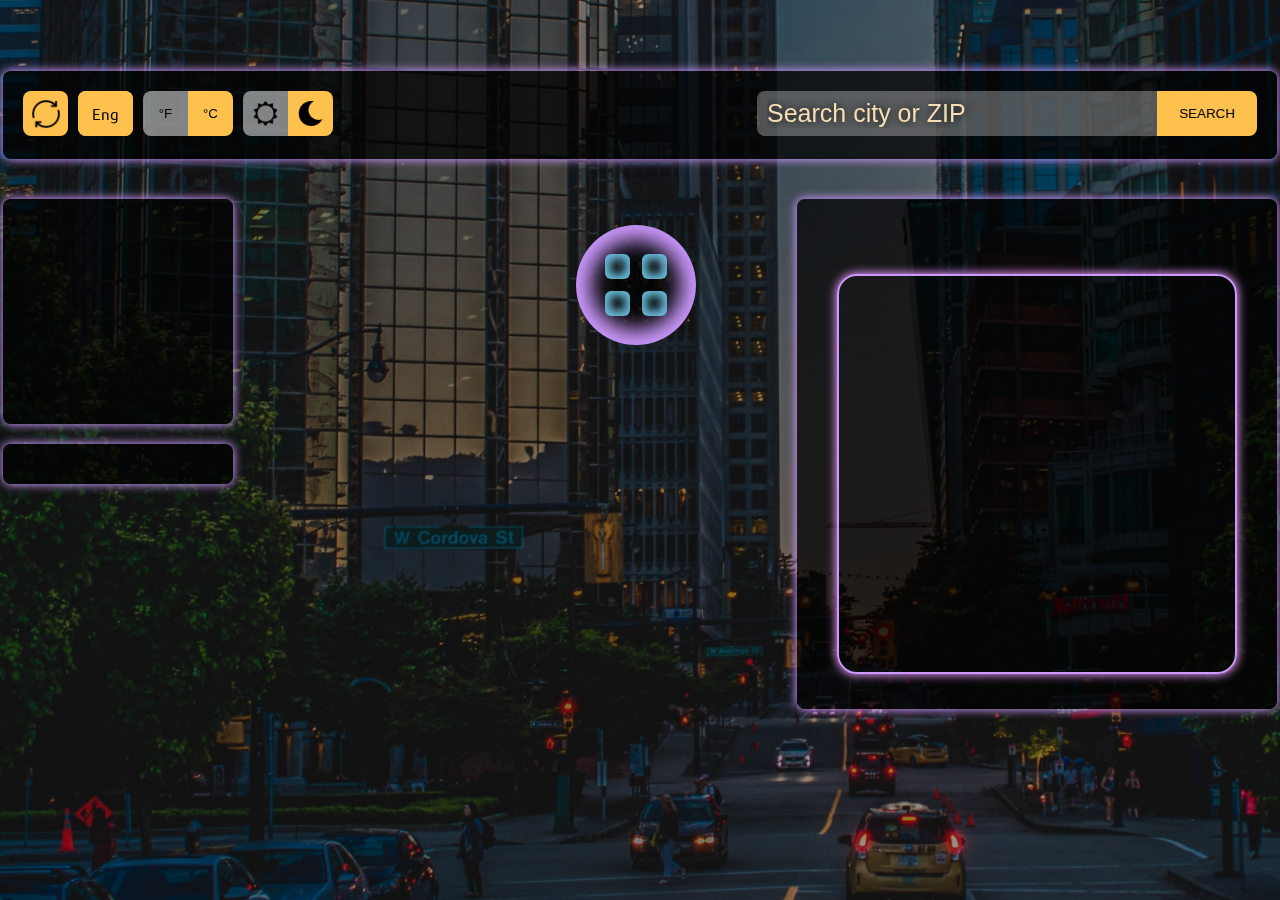
<file: fancy-weather/index.html>
<!DOCTYPE html>
<html lang="en">

<head>
    <meta charset="UTF-8">
    <meta name="viewport" content="width=device-width, initial-scale=1.0">
    <script src="https://api.mapbox.com/mapbox-gl-js/v1.10.1/mapbox-gl.js"></script>
    <link href="https://api.mapbox.com/mapbox-gl-js/v1.10.1/mapbox-gl.css" rel="stylesheet" />
    <link rel="shortcut icon" href="src/favicon.ico" type="image/x-icon">
    <link rel="stylesheet" href="style.css">
    <title>fancy-weather</title>
</head>

<body class="body">
    <div class="wrapper_progress_bar">
        <div class="progress_bar">
            <div class="wrp">
                <div></div>
                <div></div>
                <div></div>
                <div></div>
            </div>
        </div>
    </div>
    <div class="wrapper">
        <div class="control_block">
            <div class="burger_switch">
                <div class="burger"></div>
            </div>
            <div class="container_button">
                <div class="wrapper_refresh_img">
                    <button class="refresh_img_btn">
                        <div class="spinner"></div>
                    </button>
                </div>
                <div class="wrapper_language">
                    <ul class="language">
                        <li class="lan lang_0">
                            <p class="lang">Eng</p>
                        </li>
                        <li class="lan lang_1">
                            <p class="lang">Blr</p>
                        </li>
                        <li class="lan lang_2">
                            <p class="lang">Eng</p>
                        </li>
                        <li class="lan lang_3">
                            <p class="lang">Pol</p>
                        </li>
                        <li class="lan lang_4">
                            <p class="lang">Rus</p>
                        </li>
                    </ul>
                </div>
                <div class="wrapper_change_degree">
                    <button class="degree_fahrenheit_btn" value="F">°F</button>
                    <button class="degree_сelsius_btn" value="C">°C</button>
                </div>
                <div class="wrapper_theme">
                    <button class="theme_day_btn" value="day">
                        <div class="img_icon_day"></div>
                    </button>
                    <button class="theme_night_btn active" value="N">
                        <div class="img_icon_night"></div>
                    </button>
                </div>
            </div>
            <div class="container_search">
                <form class="form_search" action="#">
                    <input class="search_input active" type="text" placeholder="Search city" minlength="3">
                    <button class="search_btn" type="submit">search</button>
                </form>
            </div>
        </div>
        <div class="container_content">
            <div class="wrapper_weather">
                <div class="weather">
                    <div class="weather_today">
                        <div class="region">
                            <p class="city_name"></p>
                            <p class="date"></p>
                        </div>
                        <div class="container_weather">
                            <div class="weather_temperature">
                                <div class="temperature">
                                    <p class="temp_value"></p>
                                </div>
                            </div>
                            <div class="info">
                                <div class="temperature_img"></div>
                                <ul class="weather_description">
                                    <li class="weather_conditions"></li>
                                    <li class="weather_feelslike"></li>
                                    <li class="weather_wind"></li>
                                    <li class="weather_humidity"></li>
                                </ul>
                            </div>
                        </div>
                    </div>
                </div>
                <div class="weather_three_day">

                </div>
            </div>
            <div class="wrapper_map">
                <div id="map"></div>
                <div class="coordinates">
                    <div class="lat"></div>
                    <div class="lon"></div>
                </div>
            </div>
        </div>
    </div>

    <script src="script.js"></script>
    <script src="src/geolocation/map.js" type="module"></script>
    <script src="src/control_block/control.js" type="module"></script>
</body>

</html>
</file>
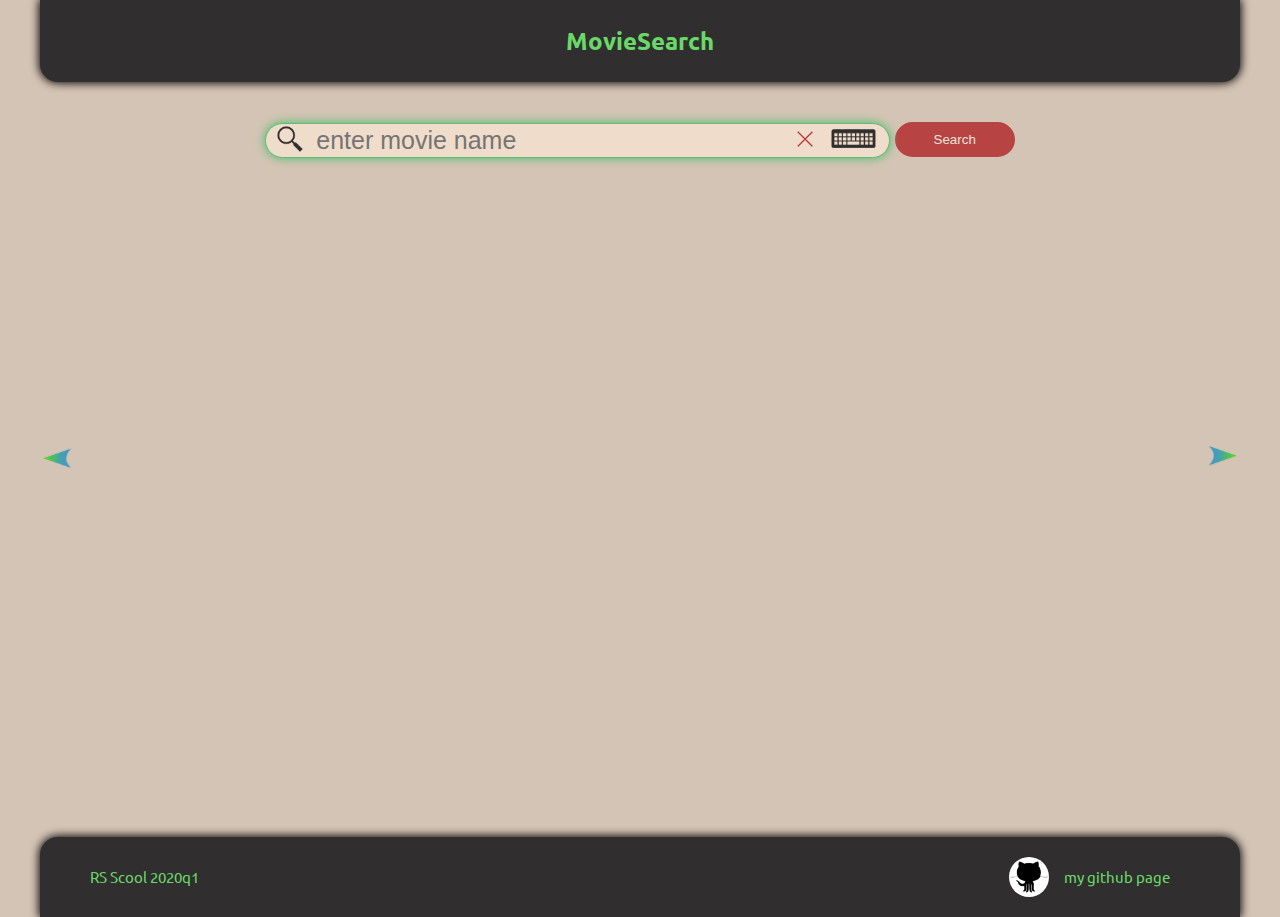
<file: MovieSearch/index.html>
<!DOCTYPE html>
<html lang="en">

<head>
    <meta charset="UTF-8">
    <meta name="viewport" content="width=device-width, initial-scale=1.0">
    <link rel="stylesheet" href="style.css">
    <title>MovieSearch</title>
</head>

<body>
    <header>
        <div class="wrapper_header">
            <div class="text_h1">
                <h1>MovieSearch</h1>
            </div>
        </div>
    </header>

    <main>
        <form class="form" action="#" method="post">
            <div class="input_text">
                <input class="field_input" id="field_input" type="text" placeholder="enter movie name"
                    autocomplete="off">
                <div class="delete"></div>
                <div class="progress_bar"></div>
            </div>
            <div class="btn">
                <button class="btn_input" type="submit">Search</button>
            </div>
        </form>
        <div class="result">
            <p class=res></p>
        </div>
        <section class="slider">
            <div class="arrow_left">
                <img src="img/arrow.png" alt="arrow_left">
            </div>
            <div class="card_view">
                <div class="line_cards"></div>
            </div>
            <div class="arrow_right">
                <img src="img/arrow.png" alt="arrow_right">
            </div>
        </section>
    </main>

    <footer>
        <div class="wrapper_footer">
            <div class="rsscool">
                <p>RS Scool 2020q1</p>
            </div>
            <div class="contact">
                <div class="icon_contact">
                    <img src="img/github3.png" alt="icon_contact">
                </div>
                <div class="link_contact">
                    <a href="https://github.com/vitaliytom">my github page</a>
                </div>
            </div>
        </div>
    </footer>

    <script src="script.js" type="module"></script>
</body>

</html>
</file>
<file: fancy-weather/style.css>
@import url('https://fonts.googleapis.com/css2?family=Ubuntu:ital,wght@0,300;0,400;0,500;0,700;1,300;1,400;1,500;1,700&display=swap');
@import "src/control_block/control.css";
@import "src/weather_today/weatherToDay.css";
@import "src/three_day_weather/threeDayWeather.css";
@import "src/geolocation/map.css";
@import "src/svg/animationSvg.css";

* {
    box-sizing: border-box;
    margin: 0px;
    padding: 0px;
}

html {
    font-size: 10px;
    font-family: 'Ubuntu', Arial, Helvetica, sans-serif;
}

body {
    width: 100%;
    min-height: 100vh;
    margin: 0 auto;
    padding-top: 1px;
    font-size: 1.2rem;
    z-index: -5;
    background-color: rgb(0, 0, 0);
    color: ghostwhite;
}

body.open { overflow-y: hidden; }

body:after {
    content: '';
    position: fixed;
    top: 0;
    left: 0;
    min-width: 100%;
    min-height: 100vh;
    background-size: cover;
    background-repeat: no-repeat;
    background: rgb(0, 0, 0, 0.4);
    z-index: -3;
}

body.active:after {
    content: '';
    position: fixed;
    top: 0;
    left: 0;
    width: 100%;
    min-height: 100vh;
    background-size: cover;
    background-repeat: no-repeat;
    background: rgb(0, 0, 0, 0.2);
    z-index: -3;
}

.wrapper_progress_bar {
    display: none;
}

.wrapper_progress_bar.active {
    position: absolute;
    display: inline-block;
    width: 120px;
    height: 120px;
    left: 45%;
    top: 25%;
    background-color: rgb(0, 0, 0, 0.8);
    box-shadow: 0px 0px 20px 15px #CC99FE inset;	
    border-radius: 50%;
    z-index: 199;
    animation: back_ground_bar 2s infinite linear;
}

.wrapper_progress_bar.white.active{
    position: absolute;
    display: inline-block;
    width: 120px;
    height: 120px;
    left: 45%;
    top: 25%;
    background-color: rgba(0, 0, 0, 0.5);
    box-shadow: 0px 0px 20px 15px rgb(5, 19, 100) inset;	
    border-radius: 50%;
    z-index: 199;
    animation: back_ground_bar 2s infinite linear;
}

.wrapper_progress_bar.active .wrp > div {
    position: absolute;
    width: 25px;
    height: 25px;
    border-radius: 25%;
    box-shadow: 0px 0px 10px 5px #6ac2df inset;	
    animation: rotate-div 3s infinite ease-in-out;
}

.wrapper_progress_bar.active.white .wrp > div {
    position: absolute;
    width: 25px;
    height: 25px;
    border-radius: 25%;
    box-shadow: 0px 0px 10px 5px rgb(226, 41, 112) inset;	
    animation: rotate-div 3s infinite ease-in-out;
}

@keyframes rotate-div {
    0% {
        transform: rotate(0deg) ;
      }
      50% {
        transform: rotate(-360deg) scale(0.2);
      }

    100% {
        transform: rotate(-360deg) ;
      }
}

.wrapper_progress_bar.active .wrp div:nth-child(1) {
    top: 24%;
    left: 24%;
}

.wrapper_progress_bar.active .wrp div:nth-child(2) {
    top: 24%;
    right: 24%;
    -webkit-animation-delay: 0.5s;
    animation-delay: 0.5s;
}

.wrapper_progress_bar.active .wrp div:nth-child(3) {
    right: 24%;
    bottom: 24%;
    -webkit-animation-delay: 1s;
    animation-delay: 1s;
}

.wrapper_progress_bar.active .wrp div:nth-child(4) {
    bottom: 24%;
    left: 24%;
    -webkit-animation-delay: 1.5s;
    animation-delay: 1.5s;
}

@keyframes back_ground_bar {
    from {
        transform: rotate(0deg);
    }
    to {
        transform: rotate(360deg);
    }
}

.wrapper {
    width: 100%;
    max-width: 1300px;
    margin: 0 auto;
}

.container_content {
    display: flex;
    justify-content: space-between;
    flex-wrap: wrap;
    margin-top: 40px;
}

@media (max-width: 1230px) {
    .container_content {
        margin-top: 20px;
    }

    .wrapper {
        width: 100%;
        max-width: 1000px;
        margin: 0 auto;
    }

    .container_content {
        display: flex;
        justify-content: center;
        flex-wrap: wrap;
        margin-top: 20px 40px;
    }
}

@media (max-width: 650px) {
    .wrapper_progress_bar.active,
    .wrapper_progress_bar.white.active {
        position: absolute;
        display: inline-block;
        width: 120px;
        height: 120px;
        left: 35%;
        top: 45%;    
    }
}
</file>
<file: MovieSearch/style.css>
@import url('https://fonts.googleapis.com/css2?family=Ubuntu:ital,wght@0,300;0,400;0,500;0,700;1,300;1,400;1,500;1,700&display=swap');

* {
	box-sizing: border-box;
	margin: 0px;
	padding: 0px;
}

html {
	font-size: 10px;
	font-family: 'Ubuntu', Arial, Helvetica, sans-serif;
}

body {
	width: 100%;
	max-width: 1200px;
	margin: 0 auto;
	font-size: 1.2rem;
	background-color: rgb(212, 196, 181);
}

/*___________________  header  ___________________*/

.wrapper_header {
	padding: 1px;
	color: rgb(105, 216, 105);
	background-color: rgb(48, 46, 46);
	text-align: center;
	border-bottom-left-radius: 18px;
	border-bottom-right-radius: 18px;
	box-shadow: 0 0 10px 1px black;
}

h1 {
	margin: 2%;
}

/*___________________  main  ___________________*/

main {
	width: 100%;
	margin: 40px auto;
}

.result {
	margin-top: 15px;
	display: flex;
	justify-content: center;
	font-size: 2rem;
}

.form {
	display: flex;
	justify-content: center;
	width: 100%;
	height: 35px;
}

.input_text {
	position: relative;
	flex-grow: 0.4;
}

.input_text::after {
	content: '';
	position: absolute;
	top: 50%;
	right: 2%;
	transform: translate(-2%, -50%);
	width: 45px;
	height: 45px;
	background: url(img/keyboard-icon2.png) no-repeat;
	background-size: cover;
}

.input_text::before {
	content: '';
	position: absolute;
	top: 50%;
	bottom: 0;
	left: 2%;
	width: 25px;
	height: 25px;
	background: url(img/loupe2.png) no-repeat;
	background-size: cover;
	transform: translate(-2%, -50%);
}

.field_input {
	width: 100%;
	height: 100%;
	margin-top: 0.1%;
	padding: 0 22% 0 8%;
	border: 2px solid rgb(48, 46, 46);
	border-radius: 30px;
	font-size: 2.5rem;
	background-color: rgb(240, 220, 202);
}

.field_input:focus {
	width: 100%;
	outline: none;
	border: 1px solid rgb(91, 190, 116);
	box-shadow: 0 0 10px 1px rgb(91, 190, 116);
}

.delete {
	position: absolute;
	width: 20px;
	height: 20px;
	background: url(img/close.png);
	background-size: cover;
	top: 50%;
	right: 12%;
	transform: translate(0, -50%);
	cursor: pointer;
}

.delete:hover {
	background: url(img/close2.png);
	background-size: cover;
	box-shadow: 0 0 20px 1px rgb(167, 0, 0);
	border-radius: 50%;
	animation: del 0.7s infinite;
}

@keyframes del {
	0% {
		width: 20px;
		height: 20px;
	}
	50% {
		width: 25px;
		height: 25px;
	}
	100% {
		width: 20px;
		height: 20px;
	}
}

.progress_bar {
	position: absolute;
	margin-top: 0.3%;
	top: 0;
	right: 17%;
	width: 30px;
	height: 30px;
	border-radius: 50%;
}

.progress_bar.active {
	position: absolute;
	margin-top: 0.3%;
	top: 0;
	right: 17%;
	width: 30px;
	height: 30px;
	border-radius: 50%;
	background: url(img/progressbar.png);
	background-size: cover;
	z-index: 130;
	animation: bar 0.5s linear infinite;
}

@keyframes bar {
	from {
		transform: rotate(0deg);
	}
	to {
		transform: rotate(360deg);
	}
}

.btn {
	margin-left: 5px;
	width: 120px;
	height: 35px;
}

.btn_input {
	width: 120px;
	height: 35px;
	border-radius: 30px;
	border: 2px solid rgb(184, 67, 67);
	color: rgb(233, 227, 218);
	background-color: rgb(184, 67, 67);
	cursor: pointer;
}

.btn_input:focus {
	outline: none;
}

.btn_input:hover {
	border: 2px solid rgb(184, 67, 67);
	background-color: rgb(184, 67, 67);
	animation: btn_input 3s ease infinite;
}

@keyframes btn_input {
	0% {
		border: 2px solid rgb(184, 67, 67);
		background-color: rgb(184, 67, 67);
	}
	50% {
		border: 2px solid rgb(91, 190, 116);
		background-color: rgb(91, 190, 116);
	}
	100% {
		border: 2px solid rgb(184, 67, 67);
		background-color: rgb(184, 67, 67);
	}
}

/*___________________  card  ___________________*/

.slider {
	display: flex;
	align-items: center;
	justify-content: space-between;
}

.card_view {
	width: 900px;
	height: 450px;
	margin-top: 70px;
	margin-bottom: 50px;
	overflow: hidden;
}

.line_cards {
	display: flex;
	justify-content: start;
	flex-wrap: nowrap;
	position: relative;
	left: 0;
	transition: all ease-in-out 0.5s;
}

.card {
	display: flex;
	flex-direction: column;
	justify-content: space-between;
	width: 250px;
	cursor: pointer;
	transition: all ease 0.5s;
	margin: 18px 12px;
	border-radius: 10px;
	color: rgb(105, 216, 105);
	background-color: rgb(48, 46, 46);
}

.card:hover {
	border-radius: 20px;
	box-shadow: 0 0 10px 2px rgb(0, 243, 20);
}

.card p {
	text-align: center;
	font-size: 1.8rem;
	white-space: nowrap;
	overflow: hidden;
	text-overflow: ellipsis;
}

.name_card {
	width: 200px;
	margin-top: 10px;
}

.poster img {
	width: 200px;
	height: 270px;
	border-radius: 10px;
}

.poster {
	display: flex;
	justify-content: center;
	margin-top: 10px;
}

.release_year {
	margin-top: 10px;
}

.rating {
	display: flex;
	align-items: center;
	justify-content: center;
	margin-top: 10px;
}

.icon_rating img {
	width: 25px;
	height: 25px;
	margin-right: 5px;
}

.arrow_left,
.arrow_right {
	z-index: 99;
}

.arrow_left img,
.arrow_right img {
	width: 35px;
	height: 35px;
}

.arrow_left:hover img,
.arrow_right:hover img {
	border-radius: 50%;
	box-shadow: 5px 0px 5px -1px rgb(82, 148, 168);
	background-color: rgb(231, 228, 224);
}

.arrow_left {
	transform: rotate(180deg);
}

/*___________________  footer  ___________________*/

.wrapper_footer {
	margin-top: 95px;
	display: flex;
	justify-content: space-between;
	align-items: center;
	padding: 0 50px;
	font-size: 1.5rem;
	border-top-left-radius: 18px;
	border-top-right-radius: 18px;
	background-color: rgb(48, 46, 46);
	box-shadow: 0 0 10px 1px black;
	color: rgb(105, 216, 105);
}

.contact {
	display: flex;
	align-items: center;
	margin: 20px;
}

.icon_contact {
	width: 40px;
	height: 40px;
	margin-right: 15px;
	border-radius: 50%;
	background-color: rgb(255, 255, 255);
}

.icon_contact img {
	width: 40px;
	height: 40px;
	border-radius: 50%;
}

.link_contact a {
	text-decoration: none;
	color: rgb(105, 216, 105);
}

@media (max-width: 960px) {
	.card_view {
		width: 674px;
	}
}

@media (max-width: 740px) {
	.card_view {
		width: 449px;
	}

	.delete {
		right: 15%;
	}

	.progress_bar.active {
		right: 25%;
	}

	.field_input {
		font-size: 2rem;
	}
}

@media (max-width: 520px) {
	.form {
		display: flex;
		flex-wrap: wrap;
	}

	.btn {
		margin-top: 15px;
		width: 100%;
		height: 35px;
	}

	.btn_input {
		margin-left: 50%;
		transform: translate(-50%, 0);
		width: 80%;
	}

	.card_view {
		width: 224px;
	}

	.delete {
		right: 20%;
	}

	.field_input {
		padding: 0 35% 0 12%;
		font-size: 1.5rem;
		height: 3rem;
	}

	.progress_bar.active {
		right: 25%;
	}
}
</file>
